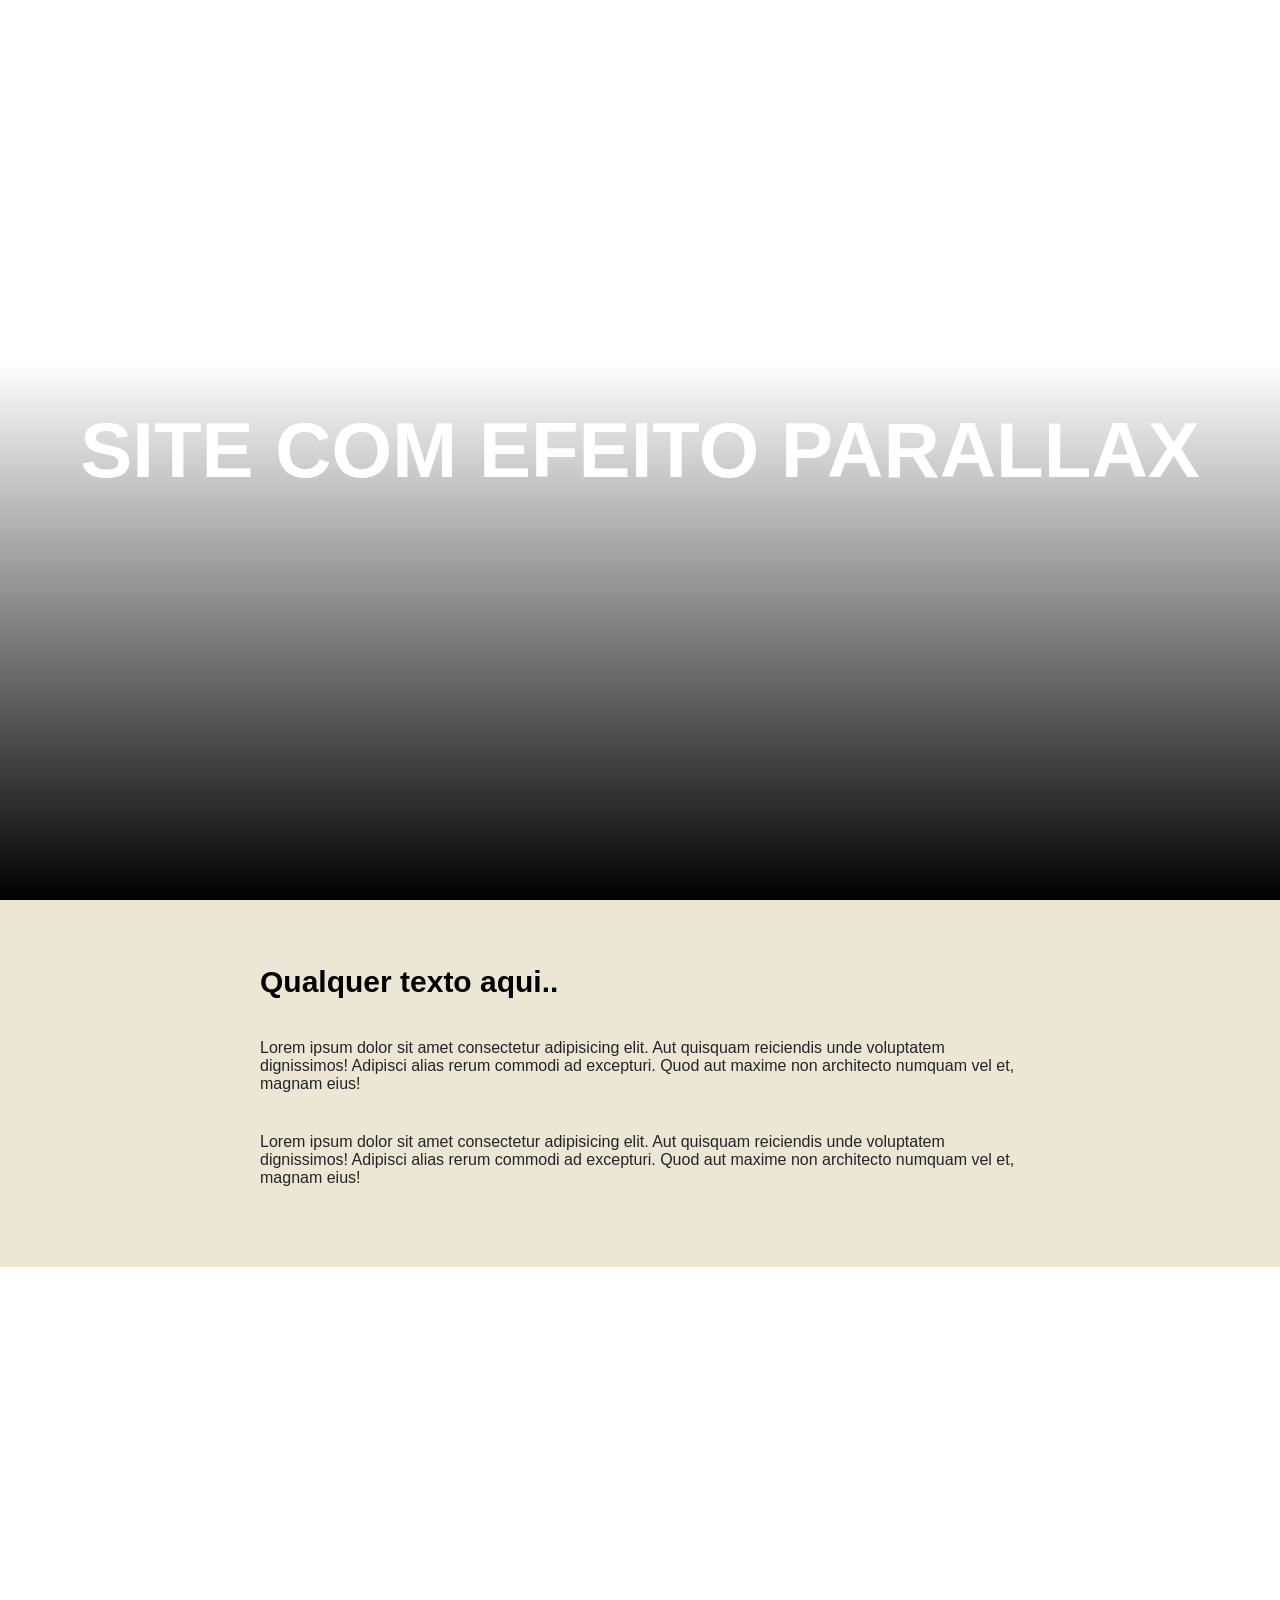
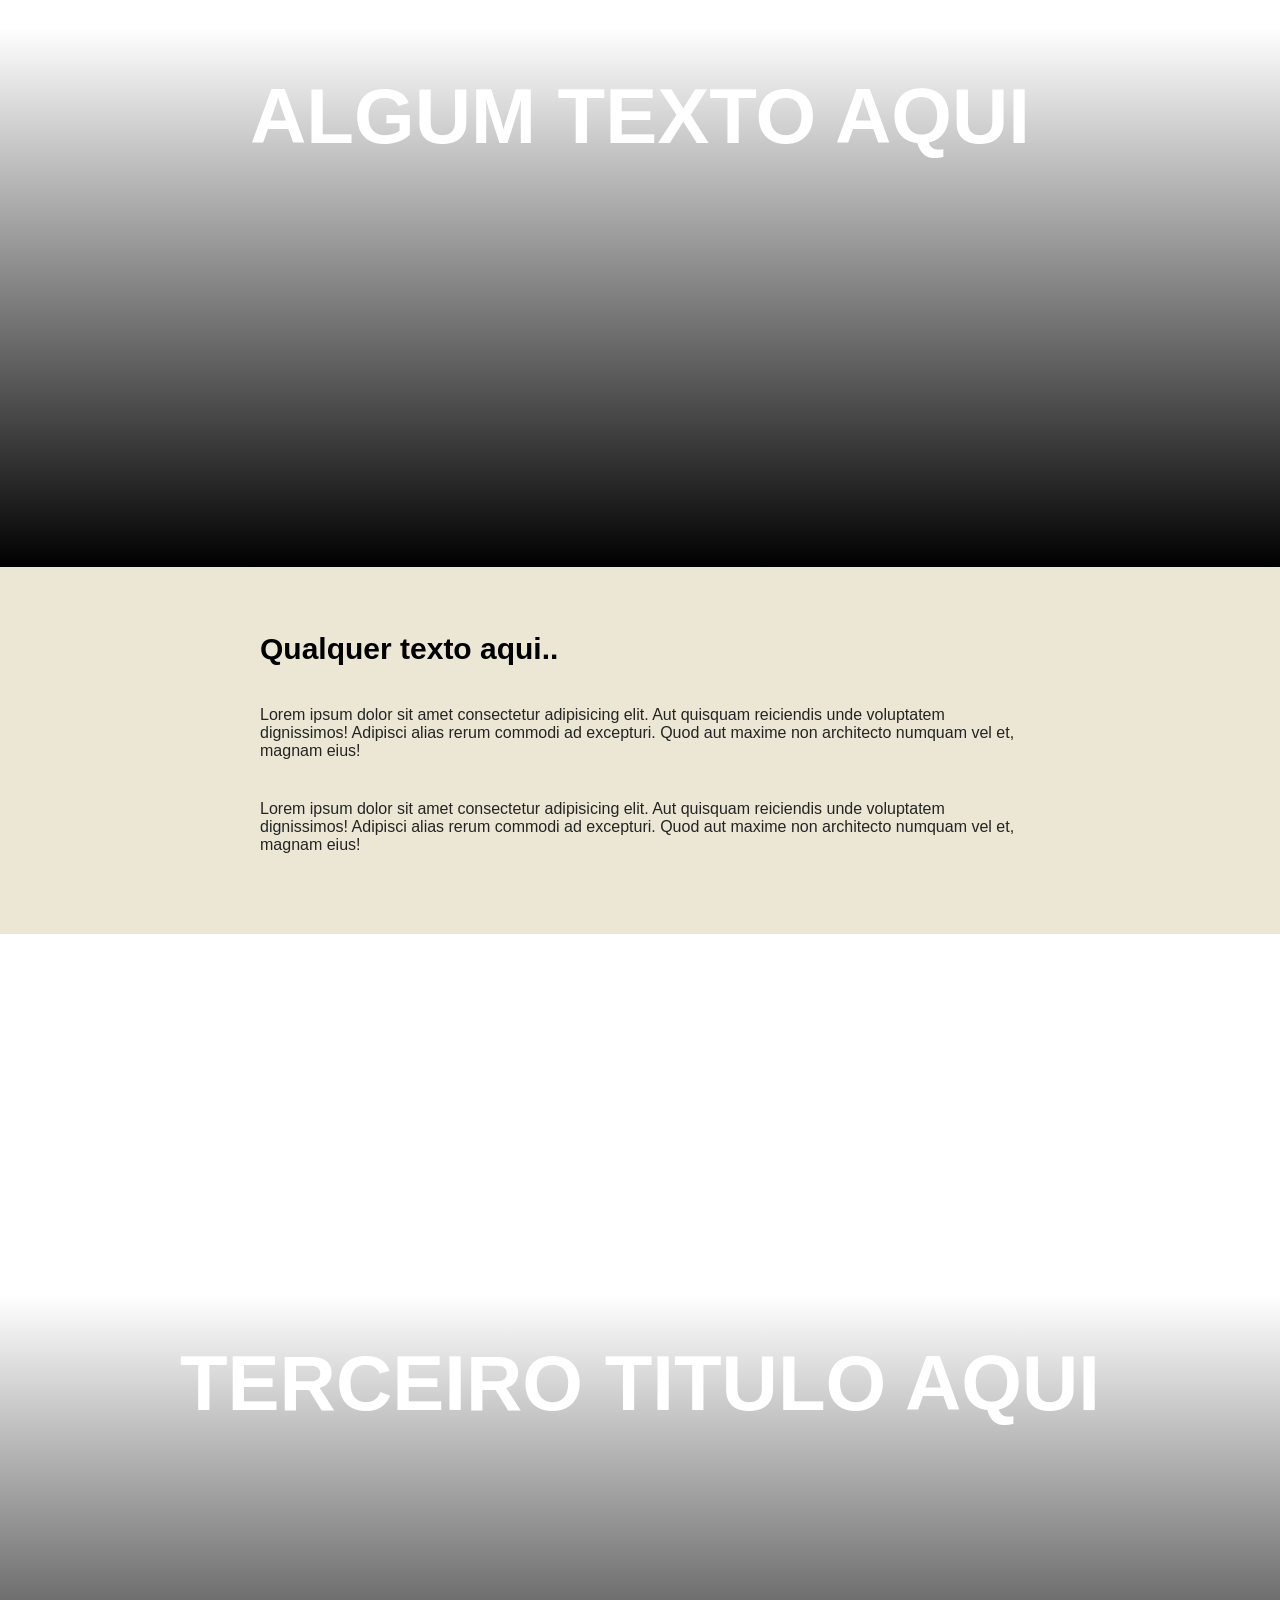
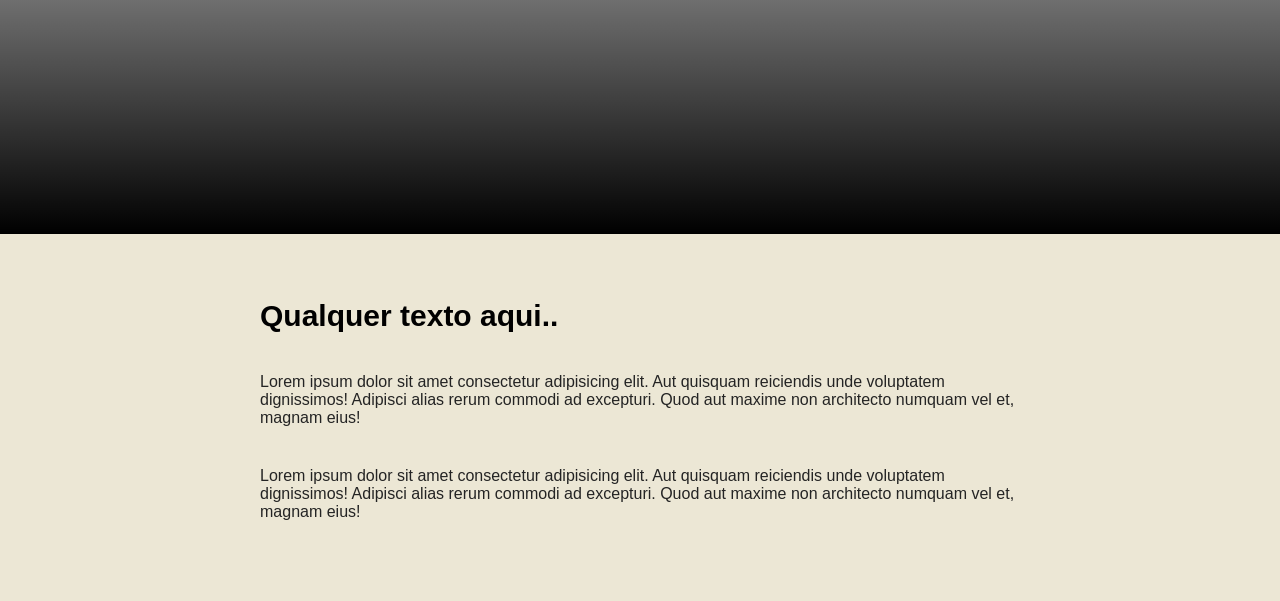
<file: Tela de login/parallax/index.html>
<!DOCTYPE html>
<html lang="pt-br">
<head>
  <meta charset="UTF-8">
  <meta http-equiv="X-UA-Compatible" content="IE=edge">
  <meta name="viewport" content="width=device-width, initial-scale=1.0">
  <link rel="stylesheet" href="style.css"/>
  <title>- Parallax</title>
  
</head>
<body>
  
  <div class="capa">
    <main>
      <section class="module parallax parallax-1">
        <h1>Site com efeito parallax</h1>
      </section>

      <section class="module content">
        <div class="container">
          <h2>Qualquer texto aqui..</h2>
          <p>
            Lorem ipsum dolor sit amet consectetur adipisicing elit. Aut quisquam reiciendis unde voluptatem dignissimos! Adipisci alias rerum commodi ad excepturi. Quod aut maxime non architecto numquam vel et, magnam eius!
          </p>
          <p>
            Lorem ipsum dolor sit amet consectetur adipisicing elit. Aut quisquam reiciendis unde voluptatem dignissimos! Adipisci alias rerum commodi ad excepturi. Quod aut maxime non architecto numquam vel et, magnam eius!
          </p>          
        </div>
      </section>

      <section class="module parallax parallax-2">
        <h1>Algum texto aqui</h1>
      </section>

      <section class="module content">
        <div class="container">
          <h2>Qualquer texto aqui..</h2>
          <p>
            Lorem ipsum dolor sit amet consectetur adipisicing elit. Aut quisquam reiciendis unde voluptatem dignissimos! Adipisci alias rerum commodi ad excepturi. Quod aut maxime non architecto numquam vel et, magnam eius!
          </p>
          <p>
            Lorem ipsum dolor sit amet consectetur adipisicing elit. Aut quisquam reiciendis unde voluptatem dignissimos! Adipisci alias rerum commodi ad excepturi. Quod aut maxime non architecto numquam vel et, magnam eius!
          </p>          
        </div>
      </section>

      <section class="module parallax parallax-3">
        <h1>Terceiro titulo aqui</h1>
      </section>

      <section class="module content">
        <div class="container">
          <h2>Qualquer texto aqui..</h2>
          <p>
            Lorem ipsum dolor sit amet consectetur adipisicing elit. Aut quisquam reiciendis unde voluptatem dignissimos! Adipisci alias rerum commodi ad excepturi. Quod aut maxime non architecto numquam vel et, magnam eius!
          </p>
          <p>
            Lorem ipsum dolor sit amet consectetur adipisicing elit. Aut quisquam reiciendis unde voluptatem dignissimos! Adipisci alias rerum commodi ad excepturi. Quod aut maxime non architecto numquam vel et, magnam eius!
          </p>          
        </div>
      </section>

    </main>
  </div>

</body>
</html>
</file>
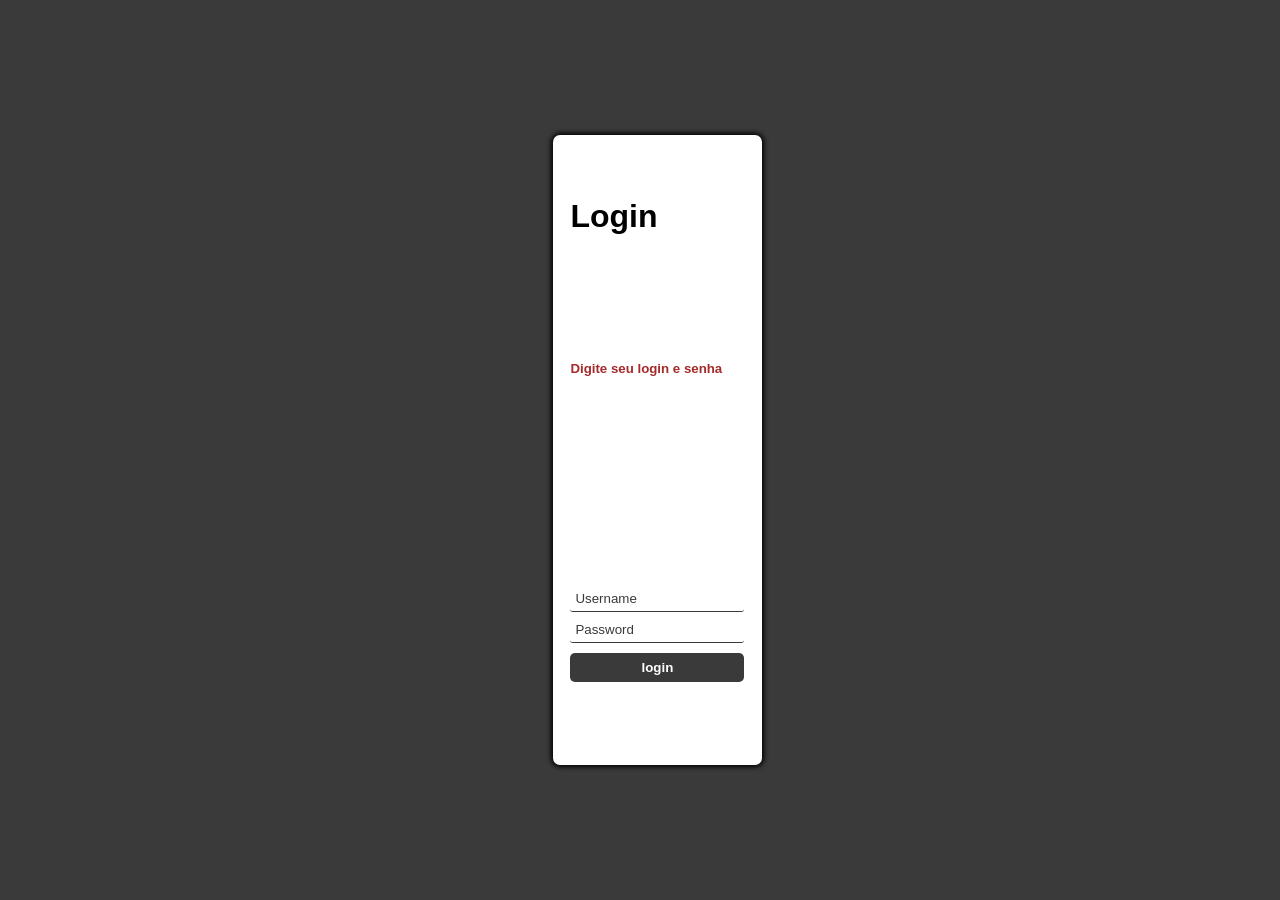
<file: Tela de login/index2.html>
<!DOCTYPE html>
<html lang="pt-br">
<head>
    <meta charset="UTF-8">
    <meta name="viewport" content="width=device-width, initial-scale=1.0">
    <link rel="stylesheet" href="style2.css">
    <title>Login</title>
</head>

<body>
    
    <main id="main">
        <h1 id="login-header">Login</h1>
        <h5 id="info">Digite seu login e senha</h5>

        <div id="error-msg-support">
            <p id="login-error-msg">Usuario <span id="error-msg-span">ou Senha invalido</span></p>
        </div>

        <form id="login-form">
            <input type="text" name="usename" id="username-field" class="login-form-field" placeholder="Username">
            <input type="password" name="password" id="password-field" class="login-form-field" placeholder="Password">
            <input type="submit" value="login" id="login-form-submit">
        </form>
    </main>

    <script src="script.js"></script>
</body>

</html>
</file>
<file: Tela de login/parallax/style.css>
/*1*/
body{
  margin:0;
  padding:0;
  color: #242424;
  font-family: sans-serif;
  word-wrap: break-word; /* faz quebra de linha se faltar espaço*/
  overflow-wrap: break-word;/* evita que o texto faça o bloco ocupar espaço externo*/
}
/*5*/
h1,h2,h3,h4,h5,h6{
  font-weight: 900;
  color: #000;
}
/*2*/
.capa{
  width: 100%;
  margin: 0 auto;
}
/*3*/
main{
  display: block;
  background-color: #FFF;
}
/*4*/
.container{
  width: 100%;
  max-width: 760px;
  margin: 0 auto;
  padding: 0 20px;
}
/*6*/
section.module p{
  margin-bottom: 40px;
}
/*7*/
section.module:last-child{
  margin-bottom: 0;
}
/*8*/
section.module h2{
  margin-bottom: 40px;
  font-size: 30px;
}
/*9*/
section.module.content{
 padding: 40px 0;
 background: #ece7d5; 
}
/*10*/
section.module.parallax{
  display: flex;
  flex-direction: column;
  justify-content: center;
  height: 100vh !important;
  width: 100%;
  position: relative;
  overflow: hidden;/*esconde o elemento que ultrapassar seu limite de espaço*/
  background-position: 50% 50%;/*define a posição no centro horizontal e vertical*/
  /*12*/
  background-repeat: no-repeat;/*evita sobrposicao de imagem*/
  background-attachment: fixed;/*cria o efeito parallax*/
  background-size: cover;/*prenche todo o espaco*/
  -webkit-background-size: cover;
  -moz-background-size: cover;
  -o-background-size: cover;
}
/*13*/
section.module.parallax:after{
  content: "";
  height: 100%;
  width: 100%;
  position: absolute;
  z-index: 8;/*quantidade de empilhamento de sobreposicao*/
  background: -moz-linear-gradient(to bottom, rgba(0,0,0,0) 0, rgba(0,0,0,0) 40%, #000 100% );
  background: -webkit-linear-gradient(to bottom, rgba(0,0,0,0) 0, rgba(0,0,0,0) 40%, #000 100% );
  background: linear-gradient(to bottom, rgba(0,0,0,0) 0, rgba(0,0,0,0) 40%, #000 100% );
}

/*11*/
section.module.parallax-1{
  background-image: url("https://images.unsplash.com/photo-1464823063530-08f10ed1a2dd?dpr=1&auto=format&fit=crop&w=1199&h=799&q=80&cs=tinysrgb&crop=");
}
/*14*/
section.module.parallax-2{
  background-image: url("https://images.unsplash.com/photo-1473181488821-2d23949a045a?dpr=1&auto=compress,format&fit=crop&w=1199&h=799&q=80&cs=tinysrgb&crop=");
}
/*15*/
section.module.parallax-3{
  background-image: url("https://images.unsplash.com/photo-1472162314594-eca3c3d90df1?dpr=1&auto=format&fit=crop&w=1500&h=1001&q=80&cs=tinysrgb&crop=");
}
/*16*/
section.module.parallax h1{
  color: #FFF;
  text-align: center;
  font-size: 78px;
  z-index: 50;
  text-transform: uppercase;
}

/*@media all and (max-width: 820px) {
  section.module h2 {
    font-size: 32px;
  }
  .module h2, p{
    padding: 0 8px;
  }

  .container{
    margin:0;
    padding:0;
  }

  section.module.parallax h1 {
    font-size: 36px;
  }
}*/
</file>
<file: Tela de login/style2.css>
html{
    height: 100%;
}
body{
    height: 100%;
    margin: 0;
    font-family: Arial, Helvetica, sans-serif;
    display: grid;
    justify-content: center;
    align-items: center;
    background-color: #3a3a3a;
}
main{
    width: 120%;
    height: 70%;
    display: grid;
    justify-content: center;
    align-items: center;
    background-color: white;
    border-radius: 7px;
    box-shadow: 0px 0px 5px 2px black;
}
#error-msg-support{
    width: 100%;
    height: 100%;
    display: grid;
    justify-content: center;
    align-items: center;
}
#login-error-msg{
    width: 23%;
    text-align: center;
    margin: 0;
    padding: 5px;
    font-size: 12px;
    font-weight: bold;
    color: #8a0000;
    border: 1px solid #8a0000;
    background-color: #e58f8f;
    opacity: 0;
}
#error-msg-span{
    display: block;
}
#login-form{
    align-self: flex-start;
    display: grid;
    justify-content: center;
    align-items: center;
}
.login-form-field::placeholder{
    color: #3a3a3a;
}
.login-form-field{
    border: none;
    border-bottom: 1px solid #3a3a3a;
    margin-bottom: 10px;
    border-radius: 3px;
    padding: 0px 0px 5px 5px;
    outline: none;    
}
#login-form-submit{
    width: 100%;
    padding: 7px;
    border: none;
    border-radius: 5px;
    color: white;
    font-weight: bold;
    background-color: #3a3a3a;
    cursor: pointer;
    outline: none;
}
#info{
    color: brown;
}
</file>
